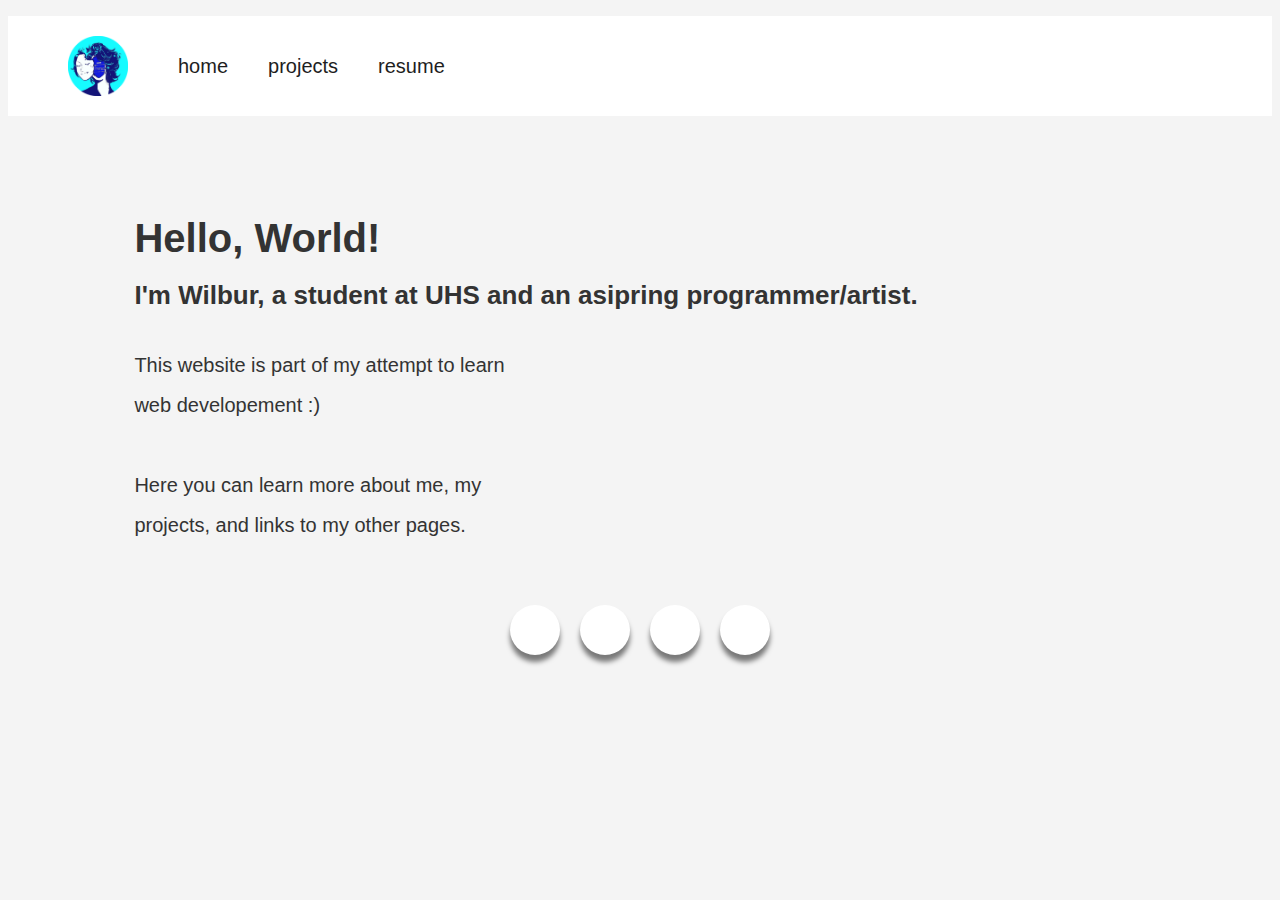
<file: index.html>
<!DOCTYPE html>
<html>

  <head>
    <Title>Wilbur Zhang</Title>
    <meta name="viewport" content="width=device-width, initial-sale = 1.0">
    <link rel="stylesheet" type="text/css" href="css/main.css">
    <link rel="stylesheet" href="https://pro.fontawesome.com/releases/v5.10.0/css/all.css" integrity="sha384-AYmEC3Yw5cVb3ZcuHtOA93w35dYTsvhLPVnYs9eStHfGJvOvKxVfELGroGkvsg+p" crossorigin="anonymous"/>  </head>

  <body>
    
    <nav class = "menu">

      <img class = "profile" src = "img/profile_circle.png" alt = "Arcslogger"> 

      <ul class = "menu">
        <li><a href="index.html">home</a></li>
        <li><a href="projects.html">projects</a></li>
        <li><a href="resume.html">resume</a></li>
      </ul>
    </nav>

    <div class = "helloWorld">
      <h1>Hello, World!</h1>
      <h2>I'm Wilbur, a student at UHS and an asipring programmer/artist.</h2>
      <p> 
        This website is part of my attempt to learn web developement :) <br> <br>
        Here you can learn more about me, my projects, and links to my other pages.
      </p>
    </div>

    <div class="social-menu">
      <ul>
        <li><a class="artstation" href = "https://www.artstation.com/wilburzhang" target="_blank"><i class= "fab fa-artstation"></i></a></li>
        <li><a class="instagram" href = "https://www.instagram.com/artslogger/?hl=en" target="_blank"><i class= "fab fa-instagram"></i></a></li>
        <li><a class="github" href = "https://github.com/Arcslogger" target="_blank"><i class= "fab fa-github"></i></a></li>
        <li><a class="dmoj" href = "https://dmoj.ca/user/arcslogger" target="_blank"><i class= "fas fa-asterisk"></i></a></li>
      </ul>
    </div>
    
      
   
   

  </body> 
</html>
</file>
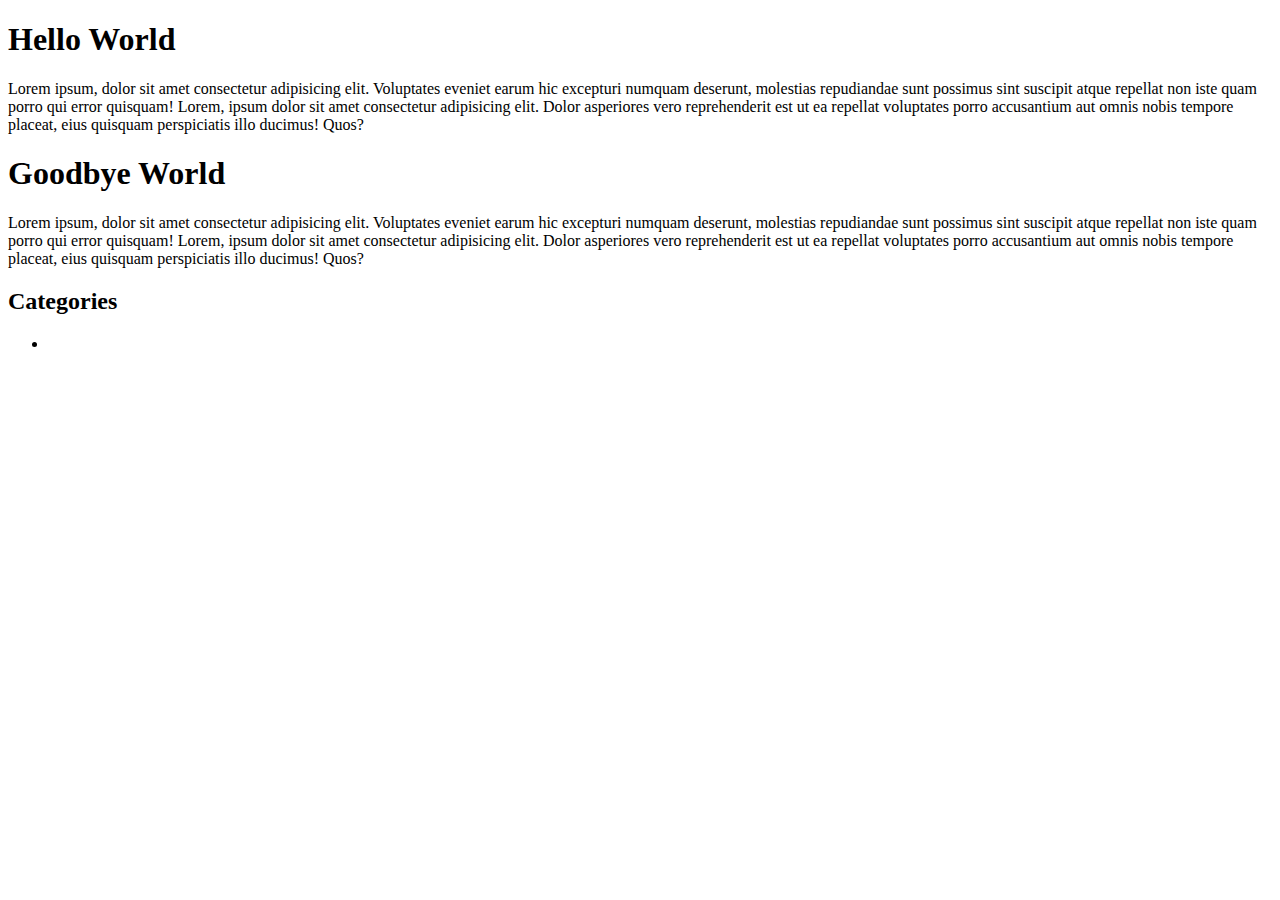
<file: css crash course/index.html>
<!DOCTYPE html>
<html>
  <head>
    <title>CSS Cheat Sheet</title>
    <link
      rel="stylesheet"
      type="text/css"
      href="C:\Users\Wilbur\OneDrive\Documents\GitHub\aboutme.github.io\css crash course\style.css"
    />
    <!-- tells the html file where to look for css code-->
  </head>

  <body>

    <div class = "container">
      
      <div class = "box-1"> <!-- the formatting of classes can be used in multiple places -->
        <h1>Hello World</h1>
        <p>
          Lorem ipsum, dolor sit amet consectetur adipisicing elit. Voluptates
          eveniet earum hic excepturi numquam deserunt, molestias repudiandae sunt
          possimus sint suscipit atque repellat non iste quam porro qui error
          quisquam! Lorem, ipsum dolor sit amet consectetur adipisicing elit.
          Dolor asperiores vero reprehenderit est ut ea repellat voluptates porro
          accusantium aut omnis nobis tempore placeat, eius quisquam perspiciatis
          illo ducimus! Quos?
        </p>
      </div>
    
      <div class = "box-2">
        <h1>Goodbye World</h1>
        <p>
          Lorem ipsum, dolor sit amet consectetur adipisicing elit. Voluptates
          eveniet earum hic excepturi numquam deserunt, molestias repudiandae sunt
          possimus sint suscipit atque repellat non iste quam porro qui error
          quisquam! Lorem, ipsum dolor sit amet consectetur adipisicing elit.
          Dolor asperiores vero reprehenderit est ut ea repellat voluptates porro
          accusantium aut omnis nobis tempore placeat, eius quisquam perspiciatis
          illo ducimus! Quos?
        </p>
      </div>

      <div class = "categories">
        <h2>Categories</h2>
        <ul>
          <li>
          </li>
        </ul>
      </div>

  </div>

  </body>
</html>
</file>
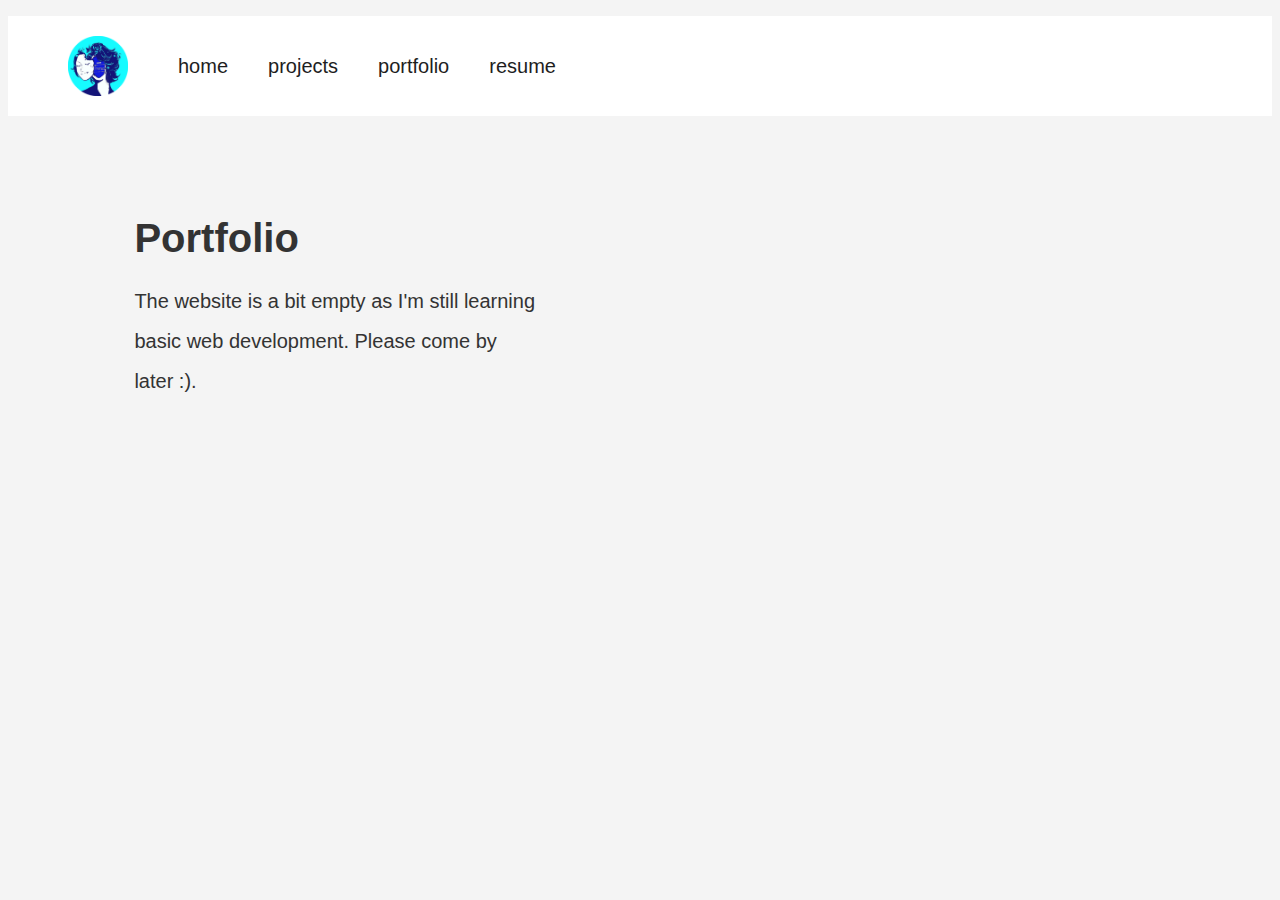
<file: portfolio.html>
<!DOCTYPE html>
<html>

  <head>
    <Title>Wilbur Zhang</Title>
    <link rel="stylesheet" type="text/css" href="css/main.css">
  </head>

  <body>
    
    <nav class = "menu">

        <img class = "profile" src = "img/profile_circle.png" alt = "Arcslogger"> 
  
        <ul class = "menu">
          <li><a href="index.html">home</a></li>
          <li><a href="projects.html">projects</a></li>
          <li><a href="portfolio.html">portfolio</a></li>
          <li><a href="resume.html">resume</a></li>
        </ul>
      </nav>

    <div class = "helloWorld">
        <h1>Portfolio</h1>
        <p> 
          The website is a bit empty as I'm still 
          learning basic web development. Please come by later :).
        </p>
    </div>

  </body> 
</html>
</file>
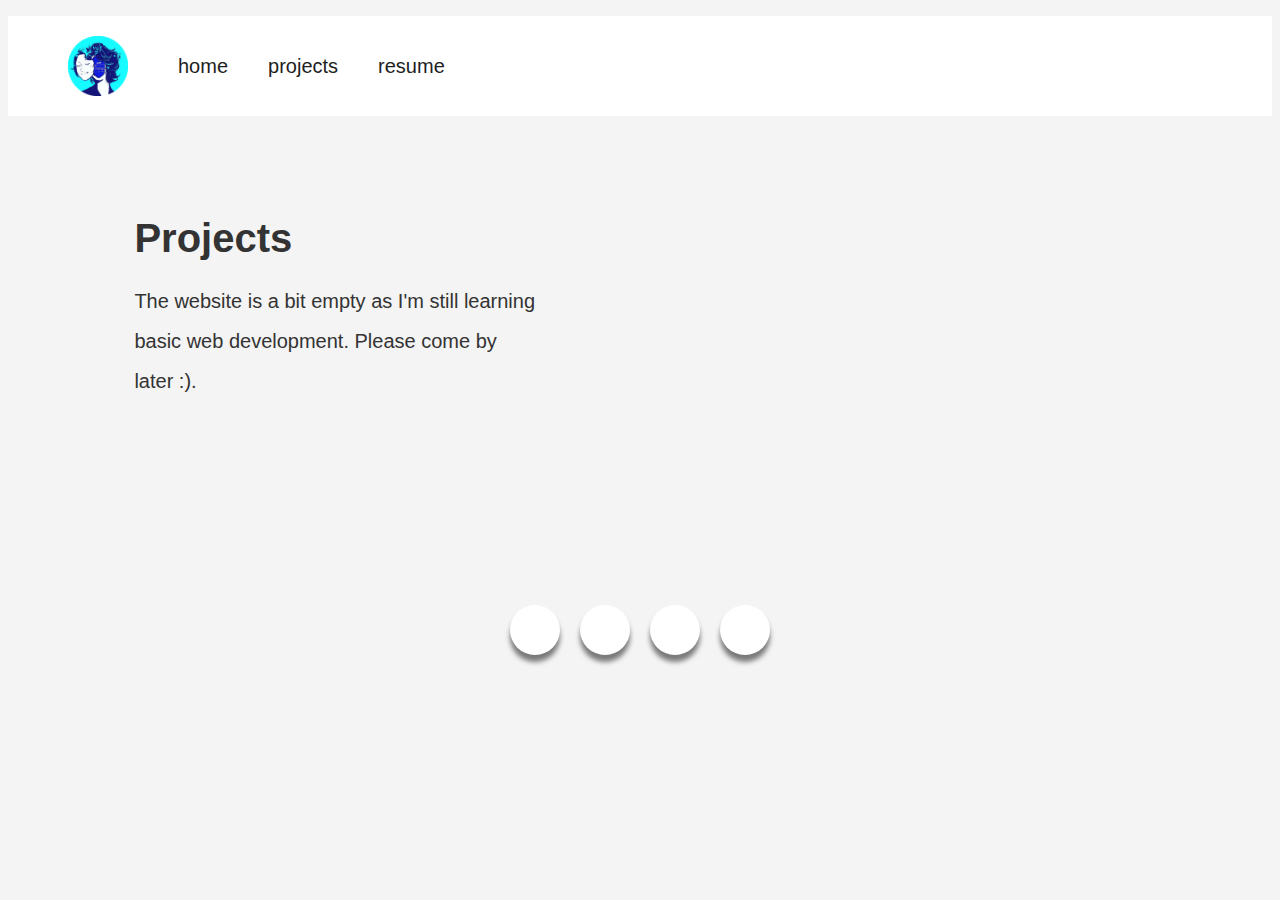
<file: projects.html>
<!DOCTYPE html>
<html>

  <head>
    <Title>Wilbur Zhang</Title>
    <meta name="viewport" content="width=device-width, initial-sale = 1.0">
    <link rel="stylesheet" type="text/css" href="css/main.css">
    <link rel="stylesheet" href="https://pro.fontawesome.com/releases/v5.10.0/css/all.css" integrity="sha384-AYmEC3Yw5cVb3ZcuHtOA93w35dYTsvhLPVnYs9eStHfGJvOvKxVfELGroGkvsg+p" crossorigin="anonymous"/>  </head>

  </head>

  <body>
    
    <nav class = "menu">

        <img class = "profile" src = "img/profile_circle.png" alt = "Arcslogger"> 
  
        <ul class = "menu">
          <li><a href="index.html">home</a></li>
          <li><a href="projects.html">projects</a></li>
          <li><a href="resume.html">resume</a></li>
        </ul>
      </nav>

    <div class = "helloWorld">
        <h1>Projects</h1>
        <p> 
          The website is a bit empty as I'm still 
          learning basic web development. Please come by later :).
        </p>
    </div>

    <div class="social-menu">
      <ul>
        <li><a class="artstation" href = "https://www.artstation.com/wilburzhang" target="_blank"><i class= "fab fa-artstation"></i></a></li>
        <li><a class="instagram" href = "https://www.instagram.com/artslogger/?hl=en" target="_blank"><i class= "fab fa-instagram"></i></a></li>
        <li><a class="github" href = "https://github.com/Arcslogger" target="_blank"><i class= "fab fa-github"></i></a></li>
        <li><a class="dmoj" href = "https://dmoj.ca/user/arcslogger" target="_blank"><i class= "fas fa-asterisk"></i></a></li>
      </ul>
    </div>

  </body> 
</html>
</file>
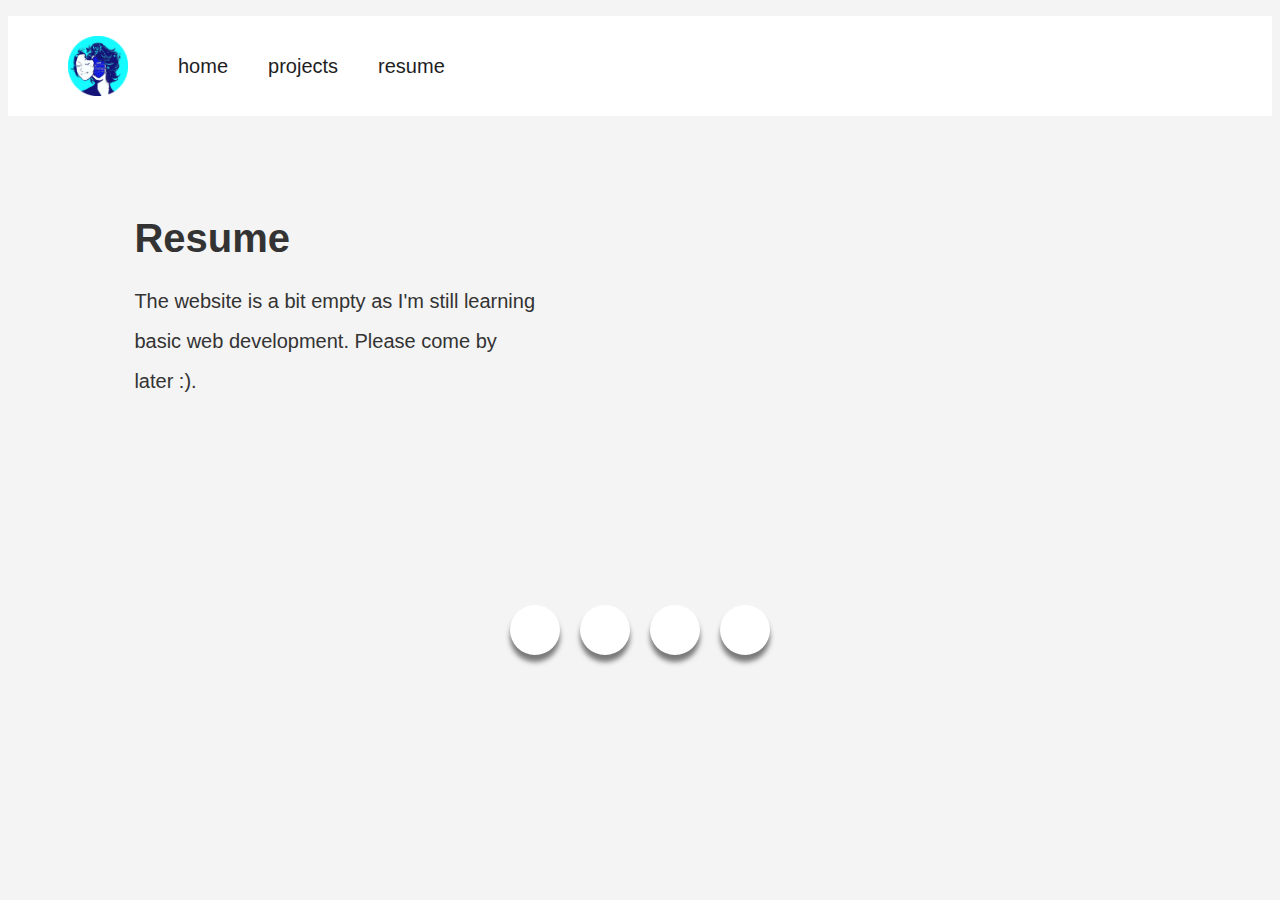
<file: resume.html>
<!DOCTYPE html>
<html>

  <head>
    <Title>Wilbur Zhang</Title>
    <meta name="viewport" content="width=device-width, initial-sale = 1.0">
    <link rel="stylesheet" type="text/css" href="css/main.css">
    <link rel="stylesheet" href="https://pro.fontawesome.com/releases/v5.10.0/css/all.css" integrity="sha384-AYmEC3Yw5cVb3ZcuHtOA93w35dYTsvhLPVnYs9eStHfGJvOvKxVfELGroGkvsg+p" crossorigin="anonymous"/>  </head>

  </head>

  <body>
    
    <nav class = "menu">

        <img class = "profile" src = "img/profile_circle.png" alt = "Arcslogger"> 
  
        <ul class = "menu">
          <li><a href="index.html">home</a></li>
          <li><a href="projects.html">projects</a></li>
          <li><a href="resume.html">resume</a></li>
        </ul>
      </nav>

    <div class = "helloWorld">
        <h1>Resume</h1>
        <p> 
          The website is a bit empty as I'm still 
          learning basic web development. Please come by later :).
        </p>
    </div>

    <div class="social-menu">
      <ul>
        <li><a class="artstation" href = "https://www.artstation.com/wilburzhang" target="_blank"><i class= "fab fa-artstation"></i></a></li>
        <li><a class="instagram" href = "https://www.instagram.com/artslogger/?hl=en" target="_blank"><i class= "fab fa-instagram"></i></a></li>
        <li><a class="github" href = "https://github.com/Arcslogger" target="_blank"><i class= "fab fa-github"></i></a></li>
        <li><a class="dmoj" href = "https://dmoj.ca/user/arcslogger" target="_blank"><i class= "fas fa-asterisk"></i></a></li>
      </ul>
    </div>

  </body> 
</html>
</file>
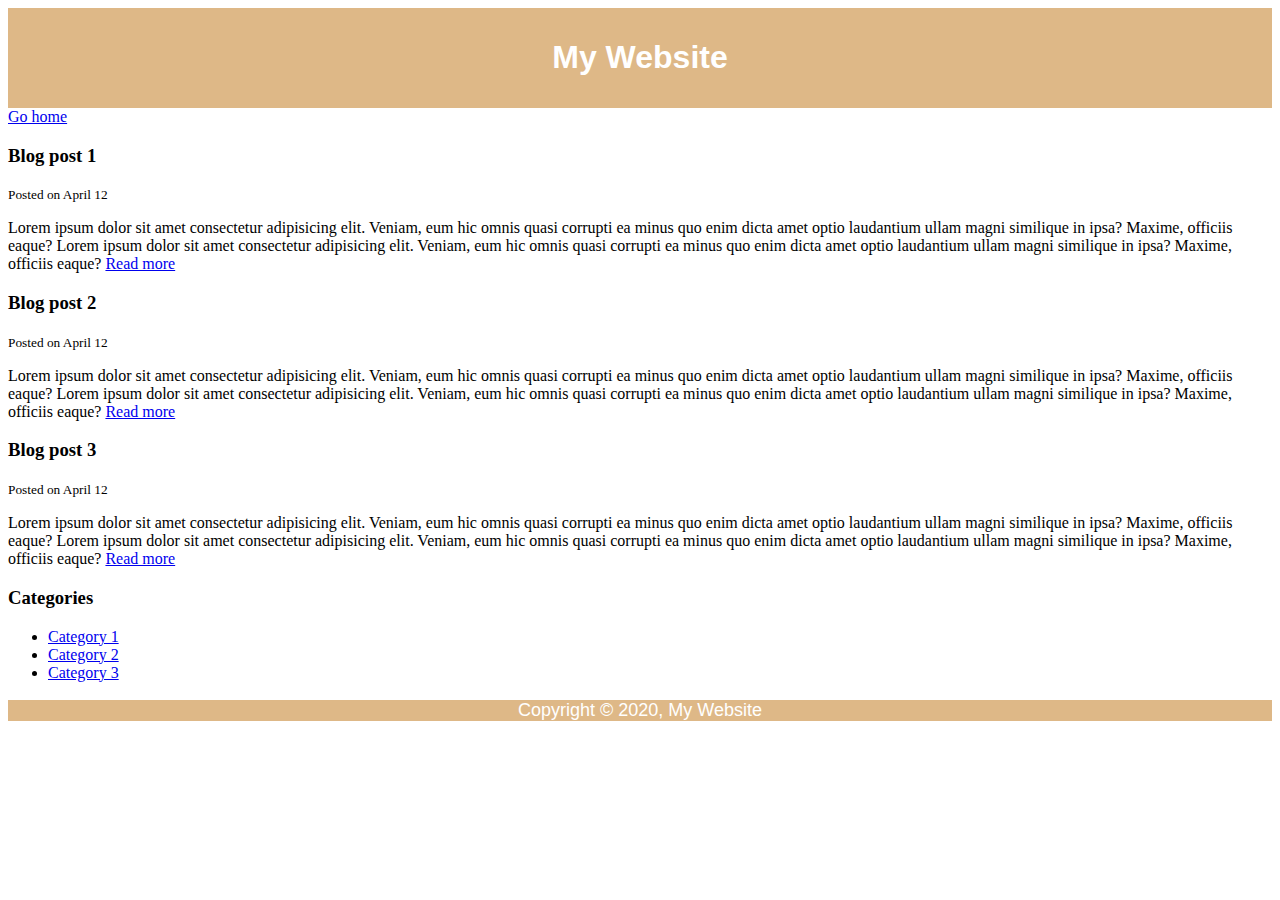
<file: html crash course/blog.html>
<!DOCTYPE html> <!-- this is used to demonstrate semantic tags in HTML; Describes meaning to both developer AND browser https://www.w3schools.com/html/html5_semantic_elements.asp-->
<html>
  <head>
    <title>My Blog</title>
    <meta name = "description" content = "Awesome blog">
    <meta name = "keywords" content = "web design blog, my first blog, web dev blog, Arcslogger"
    <!-- css to make it look a bit nice-->
    <style> 
        #main-header {
            text-align: center;
            background: burlywood;
            color: white;
            padding: 10px;
            font-family: Arial, Helvetica, sans-serif;
        }

        #main-footer {
            text-align: center;
            background: burlywood;
            color: white;
            font-size: 18px;
            font-family: Arial, Helvetica, sans-serif;
        }

    </style>
  </head>

  <body>
    <header id = "main-header"> <!-- id's are more useful when u have multiple headers and footers-->
      <h1>My Website</h1>
    </header>

    <a href = "C:\Users\Wilbur\OneDrive\Documents\GitHub\wilburz.github.io\html crash course\cheatsheet.html">Go home</a>

    <section>
      <article class = "post">
        <h3>Blog post 1</h3>
        <small>Posted on April 12</small>
        <p>
          Lorem ipsum dolor sit amet consectetur adipisicing elit. Veniam, eum
          hic omnis quasi corrupti ea minus quo enim dicta amet optio laudantium
          ullam magni similique in ipsa? Maxime, officiis eaque?
          Lorem ipsum dolor sit amet consectetur adipisicing elit. Veniam, eum
          hic omnis quasi corrupti ea minus quo enim dicta amet optio laudantium
          ullam magni similique in ipsa? Maxime, officiis eaque?
          <a href = "post.html">Read more</a>
        </p>
      </article>
      <article class = "post">
        <h3>Blog post 2</h3>
        <small>Posted on April 12</small>
        <p>
          Lorem ipsum dolor sit amet consectetur adipisicing elit. Veniam, eum
          hic omnis quasi corrupti ea minus quo enim dicta amet optio laudantium
          ullam magni similique in ipsa? Maxime, officiis eaque?
          Lorem ipsum dolor sit amet consectetur adipisicing elit. Veniam, eum
          hic omnis quasi corrupti ea minus quo enim dicta amet optio laudantium
          ullam magni similique in ipsa? Maxime, officiis eaque?
          <a href = "post.html">Read more</a>
        </p>
      </article>
      <article class = "post">
        <h3>Blog post 3</h3>
        <small>Posted on April 12</small>
        <p>
          Lorem ipsum dolor sit amet consectetur adipisicing elit. Veniam, eum
          hic omnis quasi corrupti ea minus quo enim dicta amet optio laudantium
          ullam magni similique in ipsa? Maxime, officiis eaque?
          Lorem ipsum dolor sit amet consectetur adipisicing elit. Veniam, eum
          hic omnis quasi corrupti ea minus quo enim dicta amet optio laudantium
          ullam magni similique in ipsa? Maxime, officiis eaque?
          <a href = "post.html">Read more</a>
        </p>
      </article>
    </section>

    <aside>
        <h3>Categories</h3>
        <nav>
            <ul>
                <li><a href="#">Category 1</a></li>
                <li><a href="#">Category 2</a></li>
                <li><a href="#">Category 3</a></li>
            </ul>
        </nav>
    </aside>

    <footer id = "main-footer">
        <p>Copyright &copy; 2020, My Website</p>
    </footer>

    </body>
</html>
</file>
<file: css/main.css>
.helloWorld {

    width: 80%;
    margin: auto;
    margin-top: 40px;

    font-family: Arial, Helvetica, sans-serif;
    color: #333333;
   
}

.helloWorld h1 {
    font-size: 40px;
    margin-bottom: 14px;
}

.helloWorld h2 {
    font-size: 26px;
    line-height: 35px;
    margin-top: 0px;
    margin-bottom: 30px;
}

.helloWorld p {
    line-height: 35px;
    font-size: 18px;
    width: 80%;
}

body {
    background-color: #f4f4f4;  
}

nav {
    width: 100%;
    height: 100px;
    background-color: #fff;
}

.menu {
    padding: 0;
    margin: 10;
}

.profile {
    float: left;
    padding-top: 30px;
    padding-left: 25px;
  
    width: 40px;
    margin: none;
}
.menu ul {
    margin-left: 85px;
}
.menu ul li { 
    list-style: none;
    display: inline-block;
    float: left;
    line-height: 100px; /*same height as nav height*/
}
.menu ul li a {
    display: block;
    text-decoration: none;
    font-size: 14px;
    font-family: 'Segoe UI', Tahoma, Geneva, Verdana, sans-serif;
    color: #1e1e1e;
    padding: 0 10px;
}

.menu ul li a:hover {
    color: cornflowerblue; 
}

.social-menu {
    margin-bottom: 10px;
    padding-bottom: 10px;
}

.social-menu ul {
    position: absolute;
    top: 60%;
    left: 50%;
    transform: translate(-50%, -50%);
    padding: 0;
    margin: 400px 0 100px;
    display: flex;
}
.social-menu ul li {
    list-style: none;
    margin: 0 10px;
}
.social-menu ul li .fab {
    color: #000000;
    font-size: 25px;
    line-height: 50px;
    transition: .5s;
}

.social-menu ul li .fas {
    color: #000000;
    font-size: 25px;
    line-height: 50px;
    transition: .5s;
}

.social-menu ul li a:hover i{
    color: #ffffff;
}

.social-menu ul li a {
    position: relative;
    display: block;
    width: 50px;
    height: 50px;
    border-radius: 50%;
    background-color: white;
    text-align: center;
    transition: 0.5s;
    transform: translate(0,0px);
    box-shadow: 0px 7px 5px rgba(0, 0, 0, 0.5);
}
.social-menu ul li a:hover {
    transform: rotate(0deg) skew(0deg) translate(0, -10px);
}
.artstation:hover {
    background-color: #13aff0;
}
.instagram:hover {
    background-color: #e4405f;
}
.github:hover {
    background-color: #0c112e;
}
.dmoj:hover {
    background-color: #edb809;
}


@media only screen and (min-width: 768px) {
    .helloWorld h1 {
        font-size: 45px;
    }
    
    .helloWorld h2 {
        font-size: 31px;
        line-height: 40px;
    }
    
    .helloWorld p {
        line-height: 40px;
        font-size: 22px;
    }

    .menu ul li a {
        font-size: 18px;
        padding: 0 20px;
    }

    .social-menu ul {
        position: absolute;
        top: 80%;
        left: 50%;
        transform: translate(-50%, -50%);
        padding: 0;
        margin: 100px 0 50px;
        display: flex;
    }
    .social-menu ul li {
        list-style: none;
        margin: 0 10px;
    }

}

@media only screen and (min-width: 1000px) {

    .helloWorld {
        font-family: 'Segoe UI', Tahoma, Geneva, Verdana, sans-serif;
    }

    .helloWorld h1 {
        font-size: 40px;
        margin-top: 100px;
        margin-bottom: 14px;
    }
    
    .helloWorld h2 {
        font-size: 26px;
        margin-top: 0px;
    }
    
    .helloWorld p {
        line-height: 40px;
        font-size: 20px;
        width: 40%;
    }
    .profile {
        padding-top: 20px;
        padding-left: 60px;
        width: 60px;
    }
    .menu ul {
        margin-left: 150px;
    }
    
    .menu ul li a {
        font-size: 20px;
        padding: 0 20px;
    }

    .social-menu ul {
        position: absolute;
        top: 70%;
        left: 50%;
        transform: translate(-50%, -50%);
        padding: 0;
        margin: 0 0 50px;
        display: flex;
    }
    .social-menu ul li {
        list-style: none;
        margin: 0 10px;
    }
}
</file>
